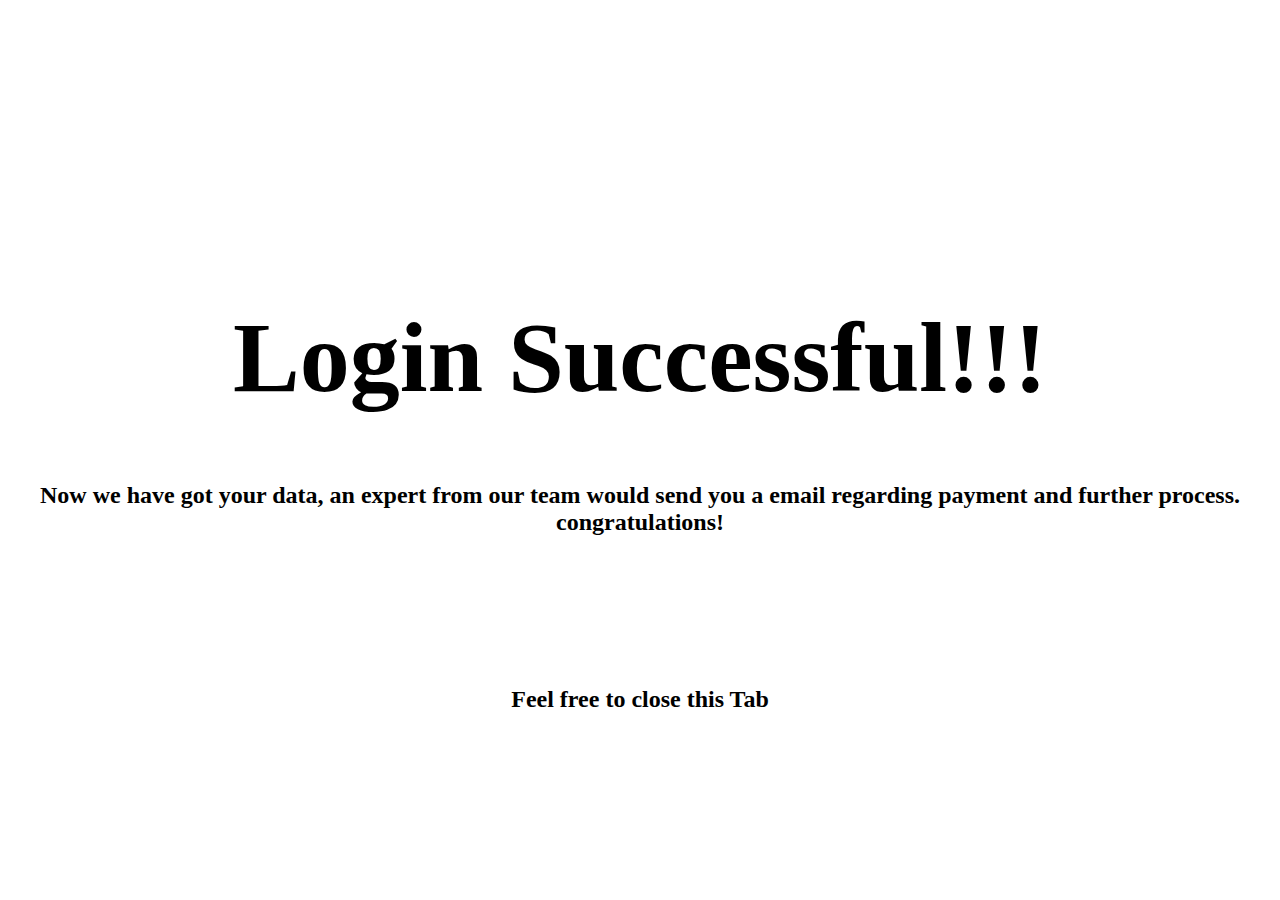
<file: successful.html>
<!DOCTYPE html>
<html lang="en">
<head>
    <meta charset="UTF-8">
    <meta http-equiv="X-UA-Compatible" content="IE=edge">
    <meta name="viewport" content="width=device-width, initial-scale=1.0">
    <title>Login Success!!</title>
</head>
<body>
    <h1 style="text-align: center; margin-top: 300px; font-size: 100px;">Login Successful!!!</h1>
    <h2 style="text-align: center;">Now we have got your data, an expert from our team would send you a email regarding payment and further process. congratulations!</h2>
    <h2 style="text-align: center; margin-top: 150px;">Feel free to close this Tab</h2>
</body>
</html>
</file>
